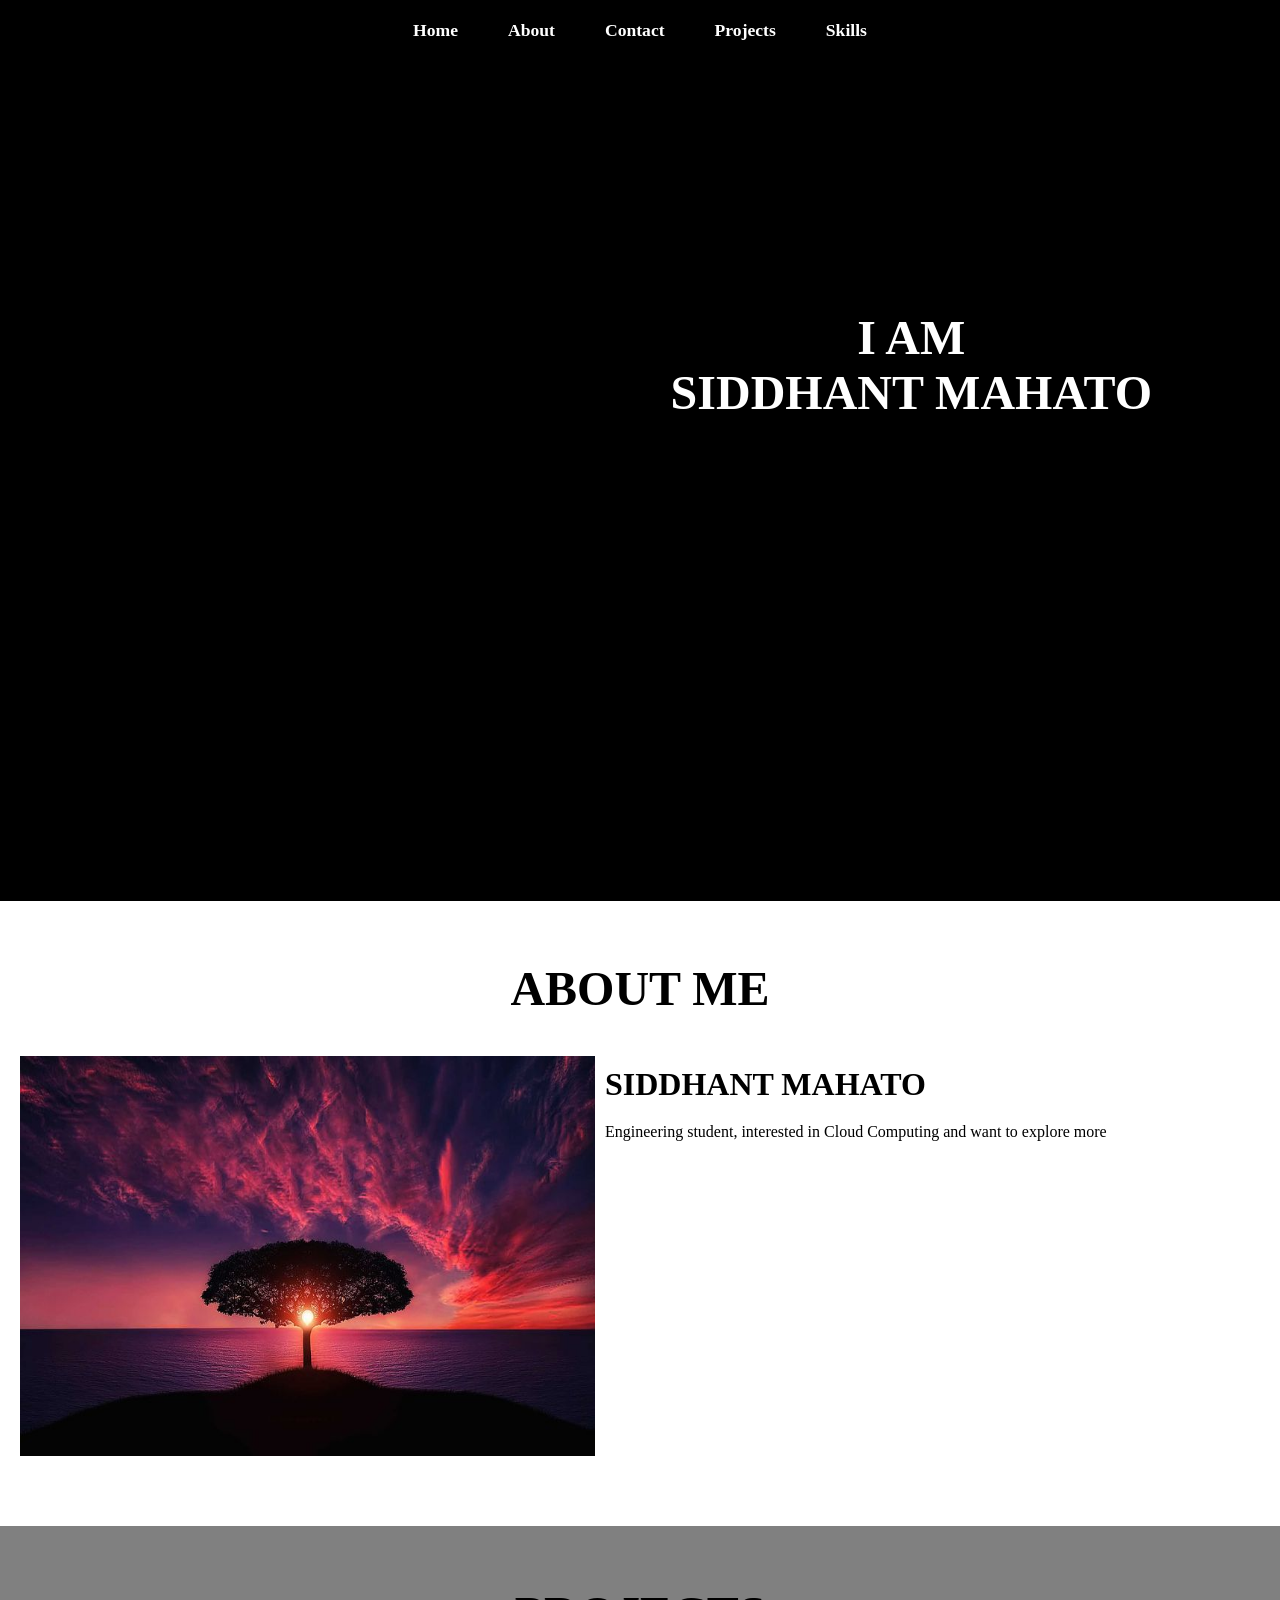
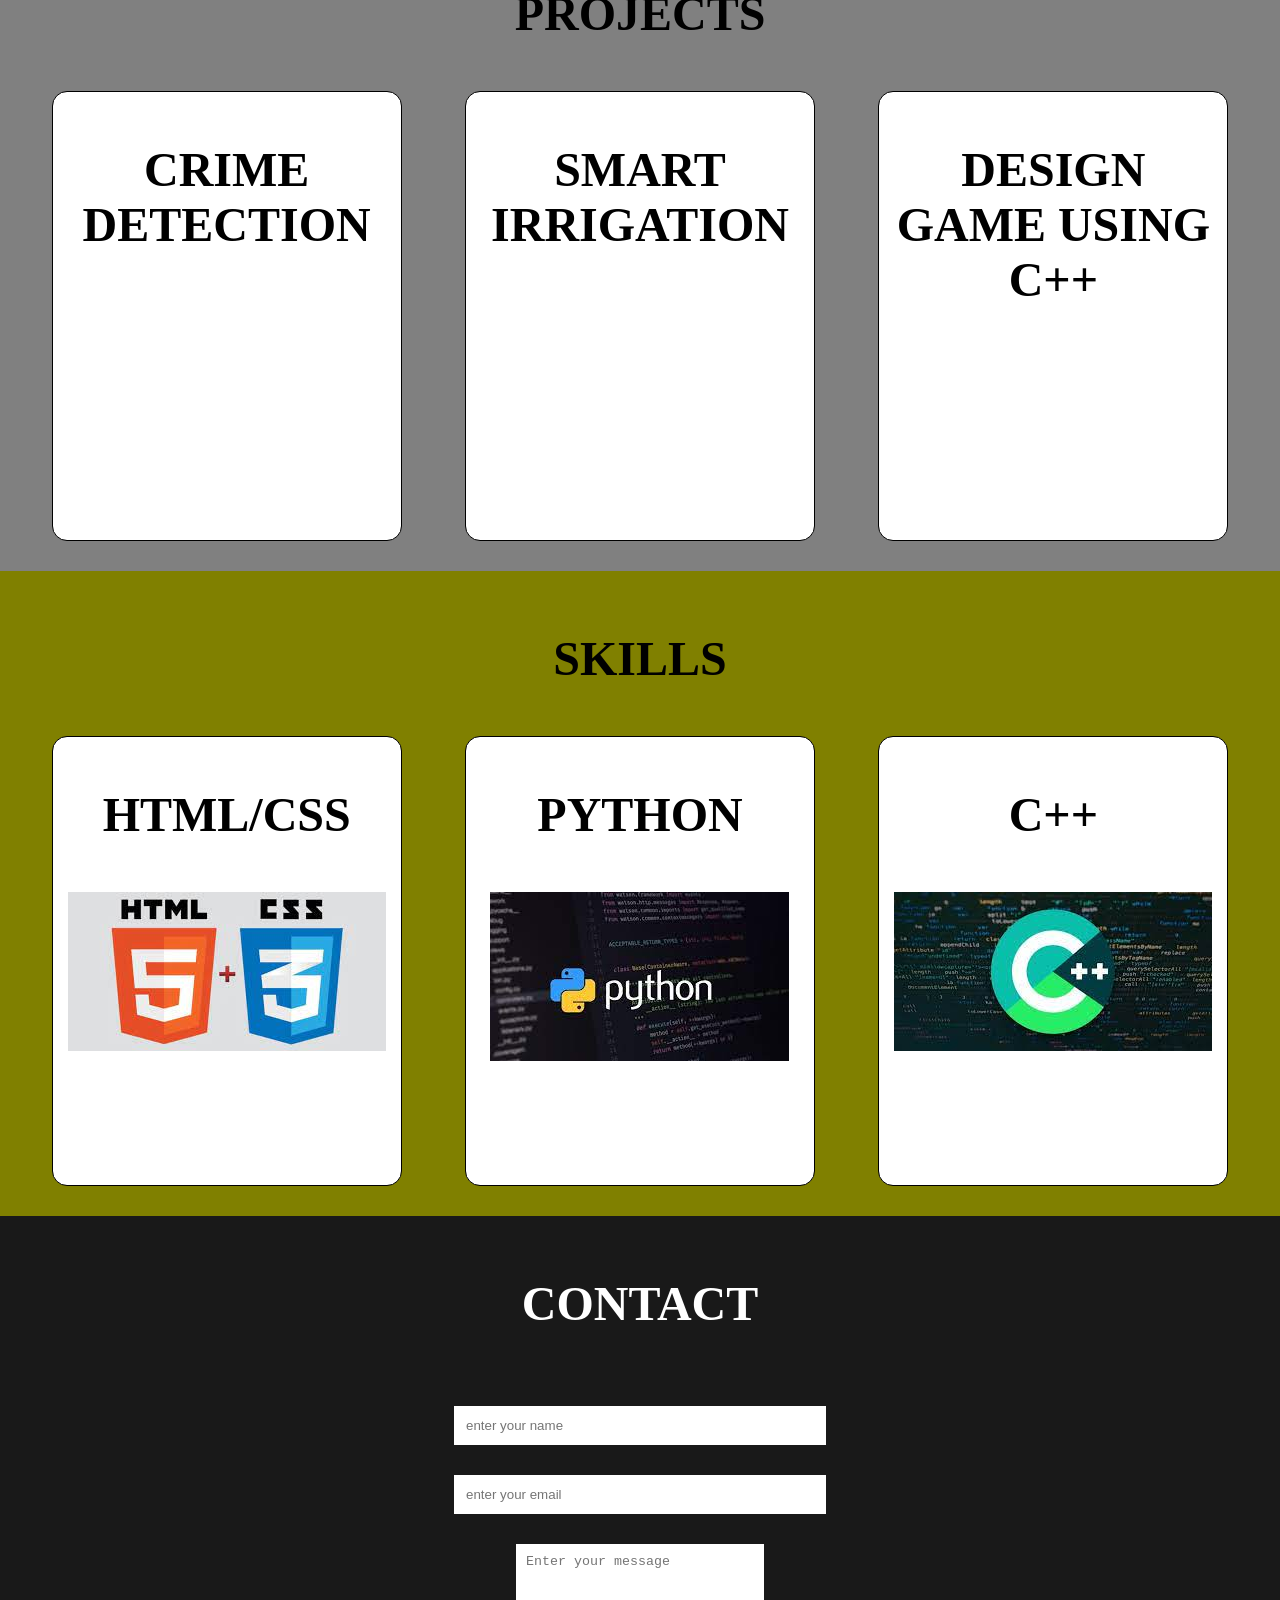
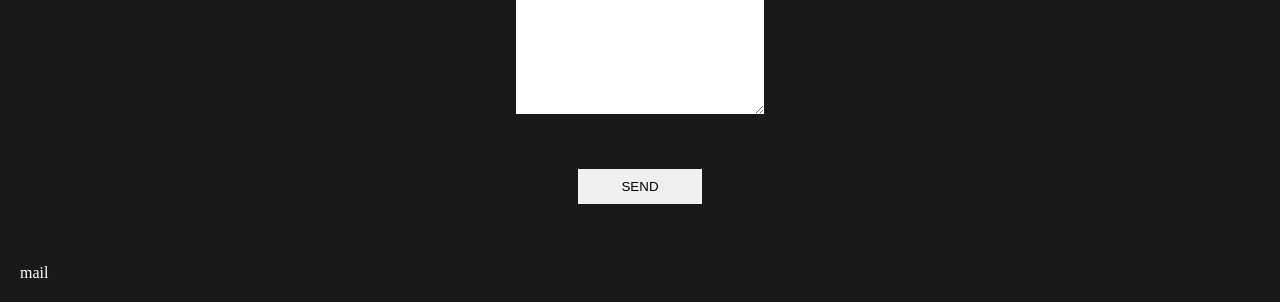
<file: Siddhantm09/index.html>
<!DOCTYPE html>
<html lang="en">

<head>
    <meta charset="UTF-8">
    <meta http-equiv="X-UA-Compatible" content="IE=edge">
    <meta name="viewport" content="width=device-width, initial-scale=1.0">
    <title>Document</title>
    <link rel="stylesheet" href="style.css">

</head>

<body>
    <nav class="navbar">
        <ul>
            <li><a href="#Home">Home</a></li>
            <li><a href="#About">About</a></li>
            <li><a href="#contact">Contact</a></li>
            <li><a href="#project">Projects</a></li>
            <li><a href="#skills">Skills</a></li>
        </ul>
    </nav>
    <section id="Home">
        <div class="main">
            <h1 class="headings">I AM <br>SIDDHANT MAHATO</h1>

        </div>
    </section>
    <section id="About">
        <h1 class="headings">ABOUT ME</h1>
        <div id="pic">
            <img src="img2.jpg" alt="">
            <div id="intro">
                <h2>SIDDHANT MAHATO</h2>
                <p>
                    Engineering student, interested in Cloud Computing and want to explore more
                </p>



            </div>
        </div>
    </section>

    <section id="project">

        <h1 class="headings">PROJECTS</h1>

        <div class="row">
            <div class="box">
                <h1 class="headings">CRIME DETECTION</h>
            </div>

            <div class="box">
                <h1 class="headings">SMART IRRIGATION</h>
            </div>

            <div class="box">
                <h1 class="headings">DESIGN GAME USING C++</h>

            </div>
        </div>
    </section>



    <section id="skills">
        <h1 class="headings">SKILLS</h1>
        <div class="row">
            <div class="box">
                <h1 class="headings">HTML/CSS</h1>
                <img src="html css.jpg" alt=""/> 

            </div>

            <div class="box">
                <h1 class="headings">PYTHON</h1>
                <img src="py.jpg" alt=""/> 


            </div>

            <div class="box">
                <h1 class="headings">C++</h1>

                <img src="c plus plus.jpg" alt=""/> 


            </div>

        </div>
    </section>

    <section id="contact">
        <h1 class="headings">CONTACT</h1>
        <form action="" class="form">
            <input type="text" name="name" class="input" placeholder="enter your name">
            <input type="email" name="email" class="input" placeholder="enter your email">
            <textarea name="msg" id="msg" cols="30" rows="10" placeholder="Enter your message"></textarea>
            <input type="submit" value="SEND" id="send">
        </form>mail
    </section>

</body>

</html>
</file>
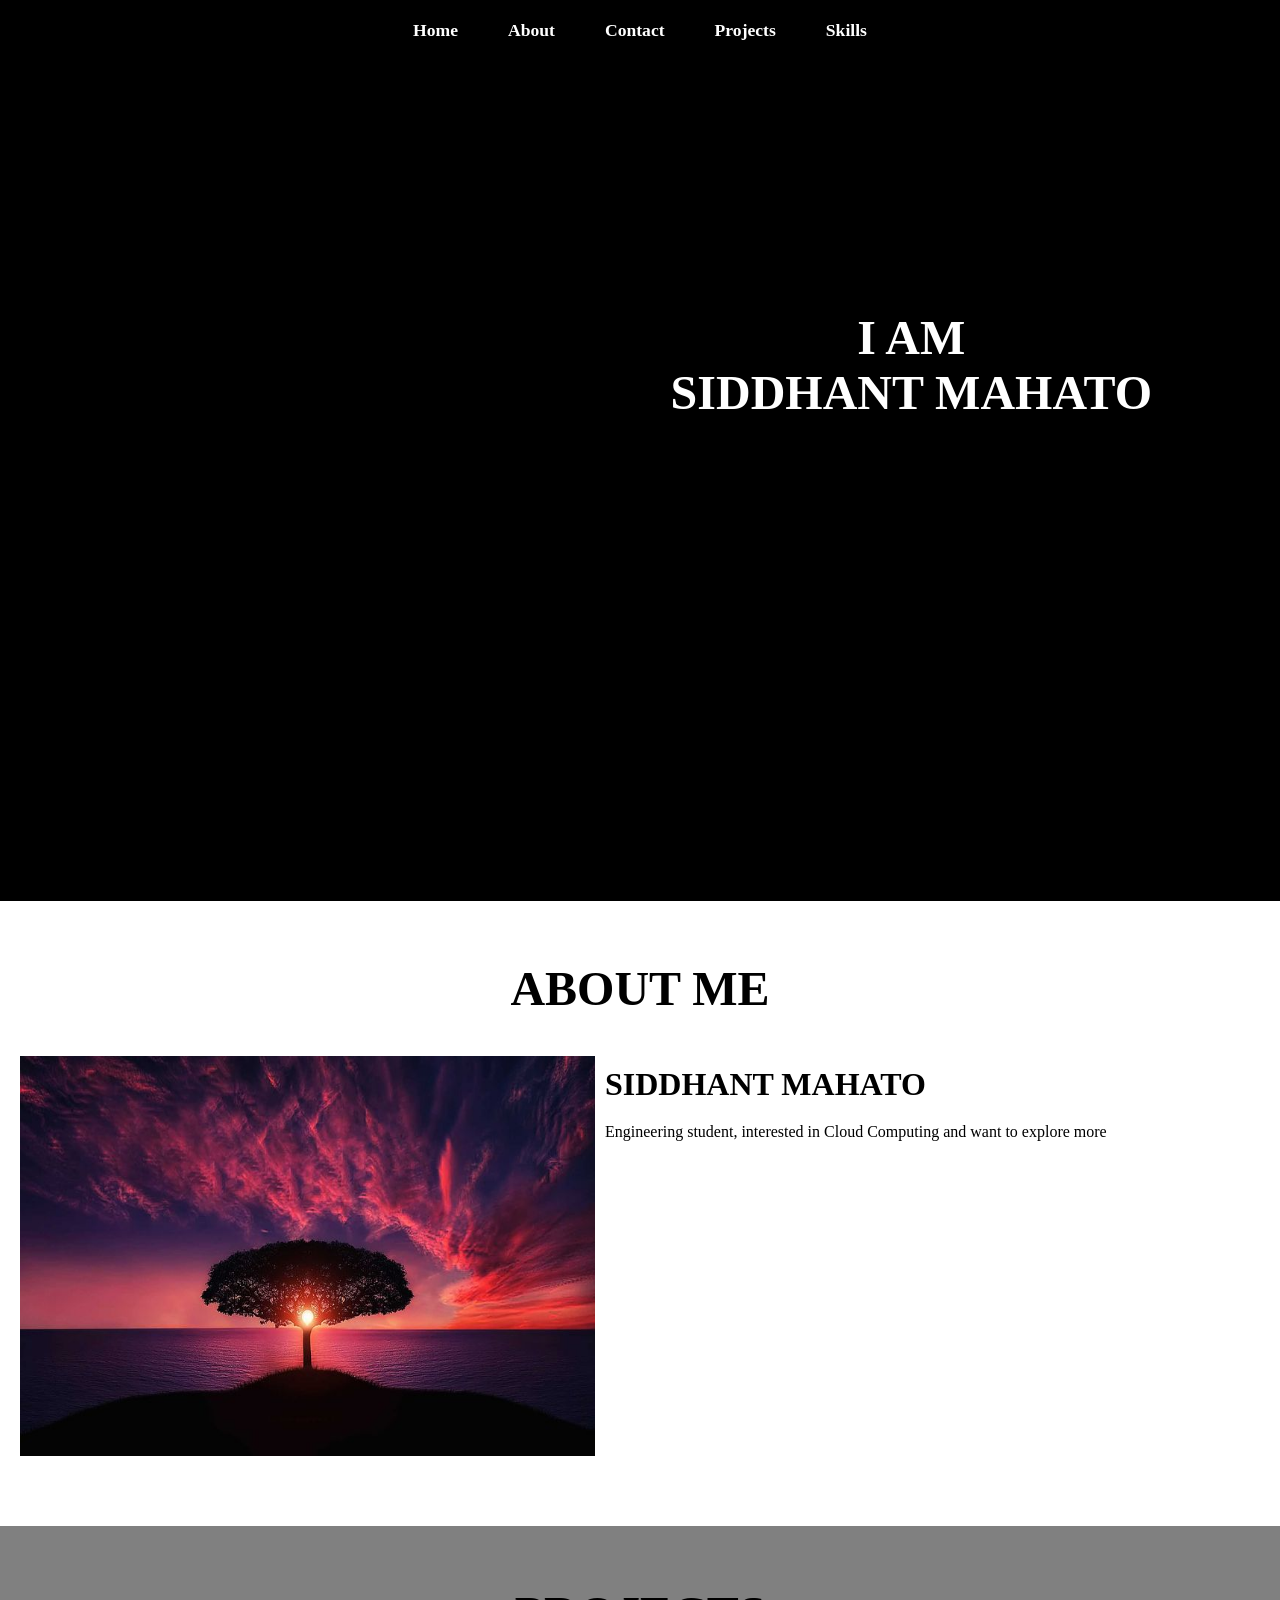
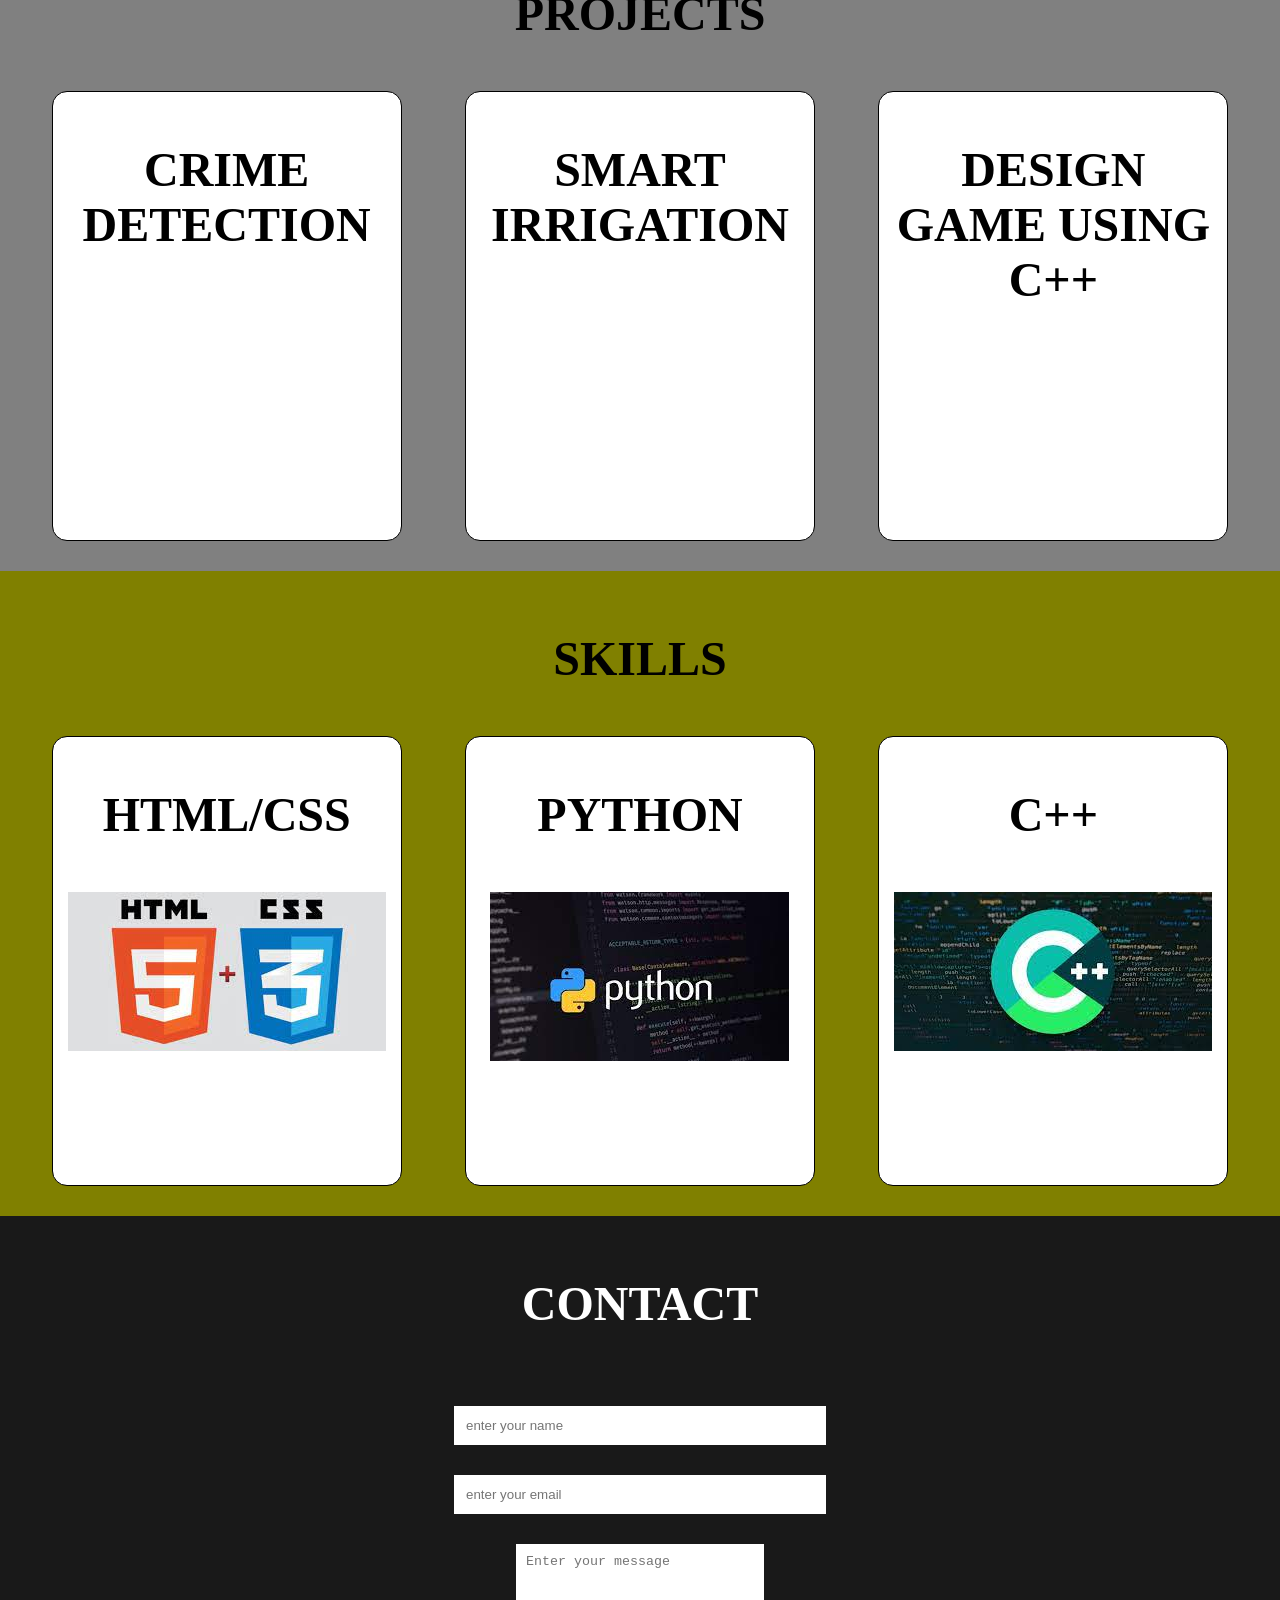
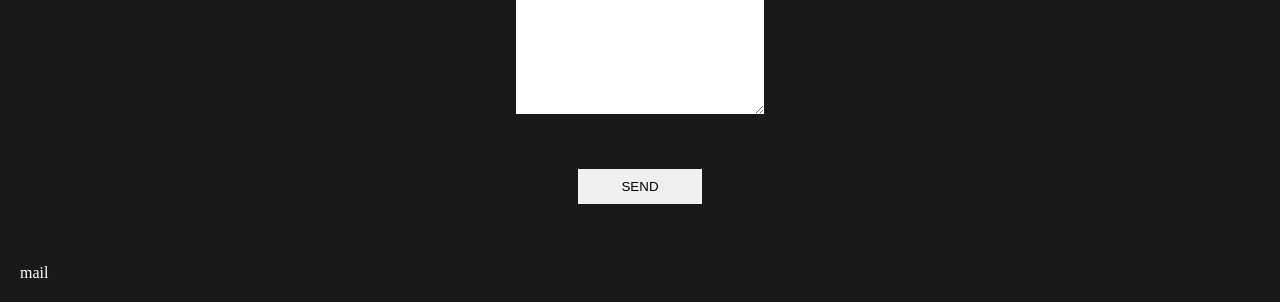
<file: Siddhantm09/Siddhant-Portfolio/index.html>
<!DOCTYPE html>
<html lang="en">

<head>
    <meta charset="UTF-8">
    <meta http-equiv="X-UA-Compatible" content="IE=edge">
    <meta name="viewport" content="width=device-width, initial-scale=1.0">
    <title>Document</title>
    <link rel="stylesheet" href="style.css">

</head>

<body>
    <nav class="navbar">
        <ul>
            <li><a href="#Home">Home</a></li>
            <li><a href="#About">About</a></li>
            <li><a href="#contact">Contact</a></li>
            <li><a href="#project">Projects</a></li>
            <li><a href="#skills">Skills</a></li>
        </ul>
    </nav>
    <section id="Home">
        <div class="main">
            <h1 class="headings">I AM <br>SIDDHANT MAHATO</h1>

        </div>
    </section>
    <section id="About">
        <h1 class="headings">ABOUT ME</h1>
        <div id="pic">
            <img src="img2.jpg" alt="">
            <div id="intro">
                <h2>SIDDHANT MAHATO</h2>
                <p>
                    Engineering student, interested in Cloud Computing and want to explore more
                </p>



            </div>
        </div>
    </section>

    <section id="project">

        <h1 class="headings">PROJECTS</h1>

        <div class="row">
            <div class="box">
                <h1 class="headings">CRIME DETECTION</h>
            </div>

            <div class="box">
                <h1 class="headings">SMART IRRIGATION</h>
            </div>

            <div class="box">
                <h1 class="headings">DESIGN GAME USING C++</h>

            </div>
        </div>
    </section>



    <section id="skills">
        <h1 class="headings">SKILLS</h1>
        <div class="row">
            <div class="box">
                <h1 class="headings">HTML/CSS</h1>
                <img src="html css.jpg" alt="" />

            </div>

            <div class="box">
                <h1 class="headings">PYTHON</h1>
                <img src="py.jpg" alt="" />


            </div>

            <div class="box">
                <h1 class="headings">C++</h1>

                <img src="c plus plus.jpg" alt="" />


            </div>

        </div>
    </section>

    <section id="contact">
        <h1 class="headings">CONTACT</h1>
        <form action="" class="form">
            <input type="text" name="name" class="input" placeholder="enter your name">
            <input type="email" name="email" class="input" placeholder="enter your email">
            <textarea name="msg" id="msg" cols="30" rows="10" placeholder="Enter your message"></textarea>
            <input type="submit" value="SEND" id="send">
        </form>mail
    </section>

</body>

</html>
</file>
<file: Siddhantm09/style.css>
*{
     margin: 0;
     padding: 0;
     box-sizing: border-box;

 }

 html{
     scroll-behavior: smooth;
 }
/*NAV SECTION*/
  .navbar{
     display: flex;
     justify-content:center;
     align-items: center;
     background-color: black;
     position: sticky;
     top: 0;
 }

 .navbar ul{
    display: flex;
    list-style: none;
    margin: 20px 0px; 
}

.navbar ul li{
    font-family: century;
    font-size: 1.1rem;
    font-weight: bold;

}

.navbar ul li a{
    text-decoration: none;
    color: white;
    padding: 8px 25px;
    transition: all .5s ease;

}
.navbar ul li a:hover{
    background-color: white;
    color:black;
    box-shadow: 0 0 10px white;
}
 
 /*HOME SECTION*/

 #Home
 {
     display: flex;
     flex-direction: column;
     background-color: black;
     height: 840px;
     justify-content: center;
     align-items: center;
     color: white;
 }

 #Home::before{
     content: "";
     position: absolute;
     top: 0;
     right: 0;
     background: url('bg img.jpg') no-repeat center center/cover;
     height: 900px;
     width: 100%;
     z-index: -1;
     opacity: .8; 
 }
 .main{
     display:flex;
     flex-direction: column;
     /*border: 1px solid white;*/
     text-align: center;
     position: absolute;
     top: 30%;
     right:10%;
 }
 .headings{
     font-family: century;
     font-size: 3rem;
     text-align: center;
     margin: 40px 0px;
 }

 
 .heading1{
    font-family: century;
    font-size: 2rem;
 }
   

 .heading2{
        font-family: century;
        font-size: 2rem;
        
 }

    .heading3{
            font-family: century;
            font-size: 2rem;
    }

           
 
 /*About*/

 #About{
     display: flex;
     flex-direction: column;
     box-sizing: border-box;
     padding: 20px;
     margin-bottom: 50px;
}
 #pic
 {
     display: flex;

 }
 #pic img{
     width: 575px;
    height: 400px; 
}

#intro{
    display:flex;
    flex-direction: column;
    text-align: justify;
    padding: 10px;
}
 #intro h2{
     font-size: 2rem;
     margin-bottom: 20px;
 } 

 /*PROJECT*/

 #project{
     background-color: grey;
    display: flex;
    flex-direction: column;
    padding: 20px;
   }
  
    .row{
        display: flex;
        justify-content: space-around;
        flex-wrap: wrap;
        box-sizing: border-box;
      
    }
  
    .box{
      display: flex;
      flex-direction: column;
      width: 350px;
      height: 450px;
      border: 1px solid black; 
      margin: 10px;
      align-items: center;
      text-align: justify;
      padding: 10px;
      border-radius: 15px;
      background: linear-gradient(to top,blue 50%,white 50%);  
      background-size: 100% 200%;
      transition: all .8s;
    }
  
   
  
   .box:hover{
       background-position: left bottom;
       color: white;
       border: none;
       box-shadow: 0 0 20px blue;
      }
  
      .box{
          display: flex;
          flex-direction: column;
          width: 350px;
          height: 450px;
          border: 1px solid black; 
          margin: 10px;
          align-items: center;
          text-align: justify;
          padding: 10px;
          border-radius: 15px;
          background: linear-gradient(to top,blue 50%,white 50%);  
          background-size: 100% 200%;
          transition: all .8s;
        }
      
       
      
       .box:hover{
           background-position: left bottom;
           color: white;
           border: none;
           box-shadow: 0 0 20px blue;
          }
  
          .box{
              display: flex;
              flex-direction: column;
              width: 350px;
              height: 450px;
              border: 1px solid black; 
              margin: 10px;
              align-items: center;
              text-align: justify;
              padding: 10px;
              border-radius: 15px;
              background: linear-gradient(to top,blue 50%,white 50%);  
              background-size: 100% 200%;
              transition: all .8s;
            }
          
           
          
           .box:hover{
               background-position: left bottom;
               color: white;
               border: none;
               box-shadow: 0 0 20px blue;
              }
  
              .box img{
                  background-color: white;
                  padding: 10px;
              }
  
  
 /*skills*/

 #skills{
     background-color:olive;
     display: flex;
     flex-direction: column;
     padding: 20px;
 }

  .row{
      display: flex;
      justify-content: space-around;
      flex-wrap: wrap;
      box-sizing: border-box;
    
  }

  .box{
    display: flex;
    flex-direction: column;
    width: 350px;
    height: 450px;
    border: 1px solid black; 
    margin: 10px;
    align-items: center;
    text-align: justify;
    padding: 10px;
    border-radius: 15px;
    background: linear-gradient(to top,blue 50%,white 50%);  
    background-size: 100% 200%;
    transition: all .8s;
  }

 

 .box:hover{
     background-position: left bottom;
     color: white;
     border: none;
     box-shadow: 0 0 20px blue;
    }

    .box{
        display: flex;
        flex-direction: column;
        width: 350px;
        height: 450px;
        border: 1px solid black; 
        margin: 10px;
        align-items: center;
        text-align: justify;
        padding: 10px;
        border-radius: 15px;
        background: linear-gradient(to top,blue 50%,white 50%);  
        background-size: 100% 200%;
        transition: all .8s;
      }
    
     
    
     .box:hover{
         background-position: left bottom;
         color: white;
         border: none;
         box-shadow: 0 0 20px blue;
        }

        .box{
            display: flex;
            flex-direction: column;
            width: 350px;
            height: 450px;
            border: 1px solid black; 
            margin: 10px;
            align-items: center;
            text-align: justify;
            padding: 10px;
            border-radius: 15px;
            background: linear-gradient(to top,blue 50%,white 50%);  
            background-size: 100% 200%;
            transition: all .8s;
          }
        
         
        
         .box:hover{
             background-position: left bottom;
             color: white;
             border: none;
             box-shadow: 0 0 20px blue;
            }

            .box img{
                background-color: white;
                padding: 10px;
            }


            /*CONTACT*/

            #contact{
                display: flex;
                flex-direction: column;
                box-sizing: border-box;
                background-color:rgb(0,0,0,0.9);
                color: white;
                padding: 20px;
            }

            .form{
                display: flex;
                flex-direction: column;
                box-sizing: border-box;
                align-items: center;
                margin: 20px 0px;
            }

            .input
        {
            padding: 12px;
            margin: 15px;
            width: 30%;
            border: none;
            outline: none;
            
        }

        #msg
            {
                padding: 10px;
                margin: 15px;
                width: 20%;
                border: none;
                outline: none;
                
            }

            #send{
                padding: 10px;
                margin: 40px;
                width: 10%;
                border: none;
                outline: none;
            }

            #send:hover{
                cursor: pointer;
                box-shadow: 0 0 10px white;
            }
</file>
<file: Siddhantm09/Siddhant-Portfolio/style.css>
*{
     margin: 0;
     padding: 0;
     box-sizing: border-box;

 }

 html{
     scroll-behavior: smooth;
 }
/*NAV SECTION*/
  .navbar{
     display: flex;
     justify-content:center;
     align-items: center;
     background-color: black;
     position: sticky;
     top: 0;
 }

 .navbar ul{
    display: flex;
    list-style: none;
    margin: 20px 0px; 
}

.navbar ul li{
    font-family: century;
    font-size: 1.1rem;
    font-weight: bold;

}

.navbar ul li a{
    text-decoration: none;
    color: white;
    padding: 8px 25px;
    transition: all .5s ease;

}
.navbar ul li a:hover{
    background-color: white;
    color:black;
    box-shadow: 0 0 10px white;
}
 
 /*HOME SECTION*/

 #Home
 {
     display: flex;
     flex-direction: column;
     background-color: black;
     height: 840px;
     justify-content: center;
     align-items: center;
     color: white;
 }

 #Home::before{
     content: "";
     position: absolute;
     top: 0;
     right: 0;
     background: url('bg img.jpg') no-repeat center center/cover;
     height: 900px;
     width: 100%;
     z-index: -1;
     opacity: .8; 
 }
 .main{
     display:flex;
     flex-direction: column;
     /*border: 1px solid white;*/
     text-align: center;
     position: absolute;
     top: 30%;
     right:10%;
 }
 .headings{
     font-family: century;
     font-size: 3rem;
     text-align: center;
     margin: 40px 0px;
 }

 
 .heading1{
    font-family: century;
    font-size: 2rem;
 }
   

 .heading2{
        font-family: century;
        font-size: 2rem;
        
 }

    .heading3{
            font-family: century;
            font-size: 2rem;
    }

           
 
 /*About*/

 #About{
     display: flex;
     flex-direction: column;
     box-sizing: border-box;
     padding: 20px;
     margin-bottom: 50px;
}
 #pic
 {
     display: flex;

 }
 #pic img{
     width: 575px;
    height: 400px; 
}

#intro{
    display:flex;
    flex-direction: column;
    text-align: justify;
    padding: 10px;
}
 #intro h2{
     font-size: 2rem;
     margin-bottom: 20px;
 } 

 /*PROJECT*/

 #project{
     background-color: grey;
    display: flex;
    flex-direction: column;
    padding: 20px;
   }
  
    .row{
        display: flex;
        justify-content: space-around;
        flex-wrap: wrap;
        box-sizing: border-box;
      
    }
  
    .box{
      display: flex;
      flex-direction: column;
      width: 350px;
      height: 450px;
      border: 1px solid black; 
      margin: 10px;
      align-items: center;
      text-align: justify;
      padding: 10px;
      border-radius: 15px;
      background: linear-gradient(to top,blue 50%,white 50%);  
      background-size: 100% 200%;
      transition: all .8s;
    }
  
   
  
   .box:hover{
       background-position: left bottom;
       color: white;
       border: none;
       box-shadow: 0 0 20px blue;
      }
  
      .box{
          display: flex;
          flex-direction: column;
          width: 350px;
          height: 450px;
          border: 1px solid black; 
          margin: 10px;
          align-items: center;
          text-align: justify;
          padding: 10px;
          border-radius: 15px;
          background: linear-gradient(to top,blue 50%,white 50%);  
          background-size: 100% 200%;
          transition: all .8s;
        }
      
       
      
       .box:hover{
           background-position: left bottom;
           color: white;
           border: none;
           box-shadow: 0 0 20px blue;
          }
  
          .box{
              display: flex;
              flex-direction: column;
              width: 350px;
              height: 450px;
              border: 1px solid black; 
              margin: 10px;
              align-items: center;
              text-align: justify;
              padding: 10px;
              border-radius: 15px;
              background: linear-gradient(to top,blue 50%,white 50%);  
              background-size: 100% 200%;
              transition: all .8s;
            }
          
           
          
           .box:hover{
               background-position: left bottom;
               color: white;
               border: none;
               box-shadow: 0 0 20px blue;
              }
  
              .box img{
                  background-color: white;
                  padding: 10px;
              }
  
  
 /*skills*/

 #skills{
     background-color:olive;
     display: flex;
     flex-direction: column;
     padding: 20px;
 }

  .row{
      display: flex;
      justify-content: space-around;
      flex-wrap: wrap;
      box-sizing: border-box;
    
  }

  .box{
    display: flex;
    flex-direction: column;
    width: 350px;
    height: 450px;
    border: 1px solid black; 
    margin: 10px;
    align-items: center;
    text-align: justify;
    padding: 10px;
    border-radius: 15px;
    background: linear-gradient(to top,blue 50%,white 50%);  
    background-size: 100% 200%;
    transition: all .8s;
  }

 

 .box:hover{
     background-position: left bottom;
     color: white;
     border: none;
     box-shadow: 0 0 20px blue;
    }

    .box{
        display: flex;
        flex-direction: column;
        width: 350px;
        height: 450px;
        border: 1px solid black; 
        margin: 10px;
        align-items: center;
        text-align: justify;
        padding: 10px;
        border-radius: 15px;
        background: linear-gradient(to top,blue 50%,white 50%);  
        background-size: 100% 200%;
        transition: all .8s;
      }
    
     
    
     .box:hover{
         background-position: left bottom;
         color: white;
         border: none;
         box-shadow: 0 0 20px blue;
        }

        .box{
            display: flex;
            flex-direction: column;
            width: 350px;
            height: 450px;
            border: 1px solid black; 
            margin: 10px;
            align-items: center;
            text-align: justify;
            padding: 10px;
            border-radius: 15px;
            background: linear-gradient(to top,blue 50%,white 50%);  
            background-size: 100% 200%;
            transition: all .8s;
          }
        
         
        
         .box:hover{
             background-position: left bottom;
             color: white;
             border: none;
             box-shadow: 0 0 20px blue;
            }

            .box img{
                background-color: white;
                padding: 10px;
            }


            /*CONTACT*/

            #contact{
                display: flex;
                flex-direction: column;
                box-sizing: border-box;
                background-color:rgb(0,0,0,0.9);
                color: white;
                padding: 20px;
            }

            .form{
                display: flex;
                flex-direction: column;
                box-sizing: border-box;
                align-items: center;
                margin: 20px 0px;
            }

            .input
        {
            padding: 12px;
            margin: 15px;
            width: 30%;
            border: none;
            outline: none;
            
        }

        #msg
            {
                padding: 10px;
                margin: 15px;
                width: 20%;
                border: none;
                outline: none;
                
            }

            #send{
                padding: 10px;
                margin: 40px;
                width: 10%;
                border: none;
                outline: none;
            }

            #send:hover{
                cursor: pointer;
                box-shadow: 0 0 10px white;
            }
</file>
